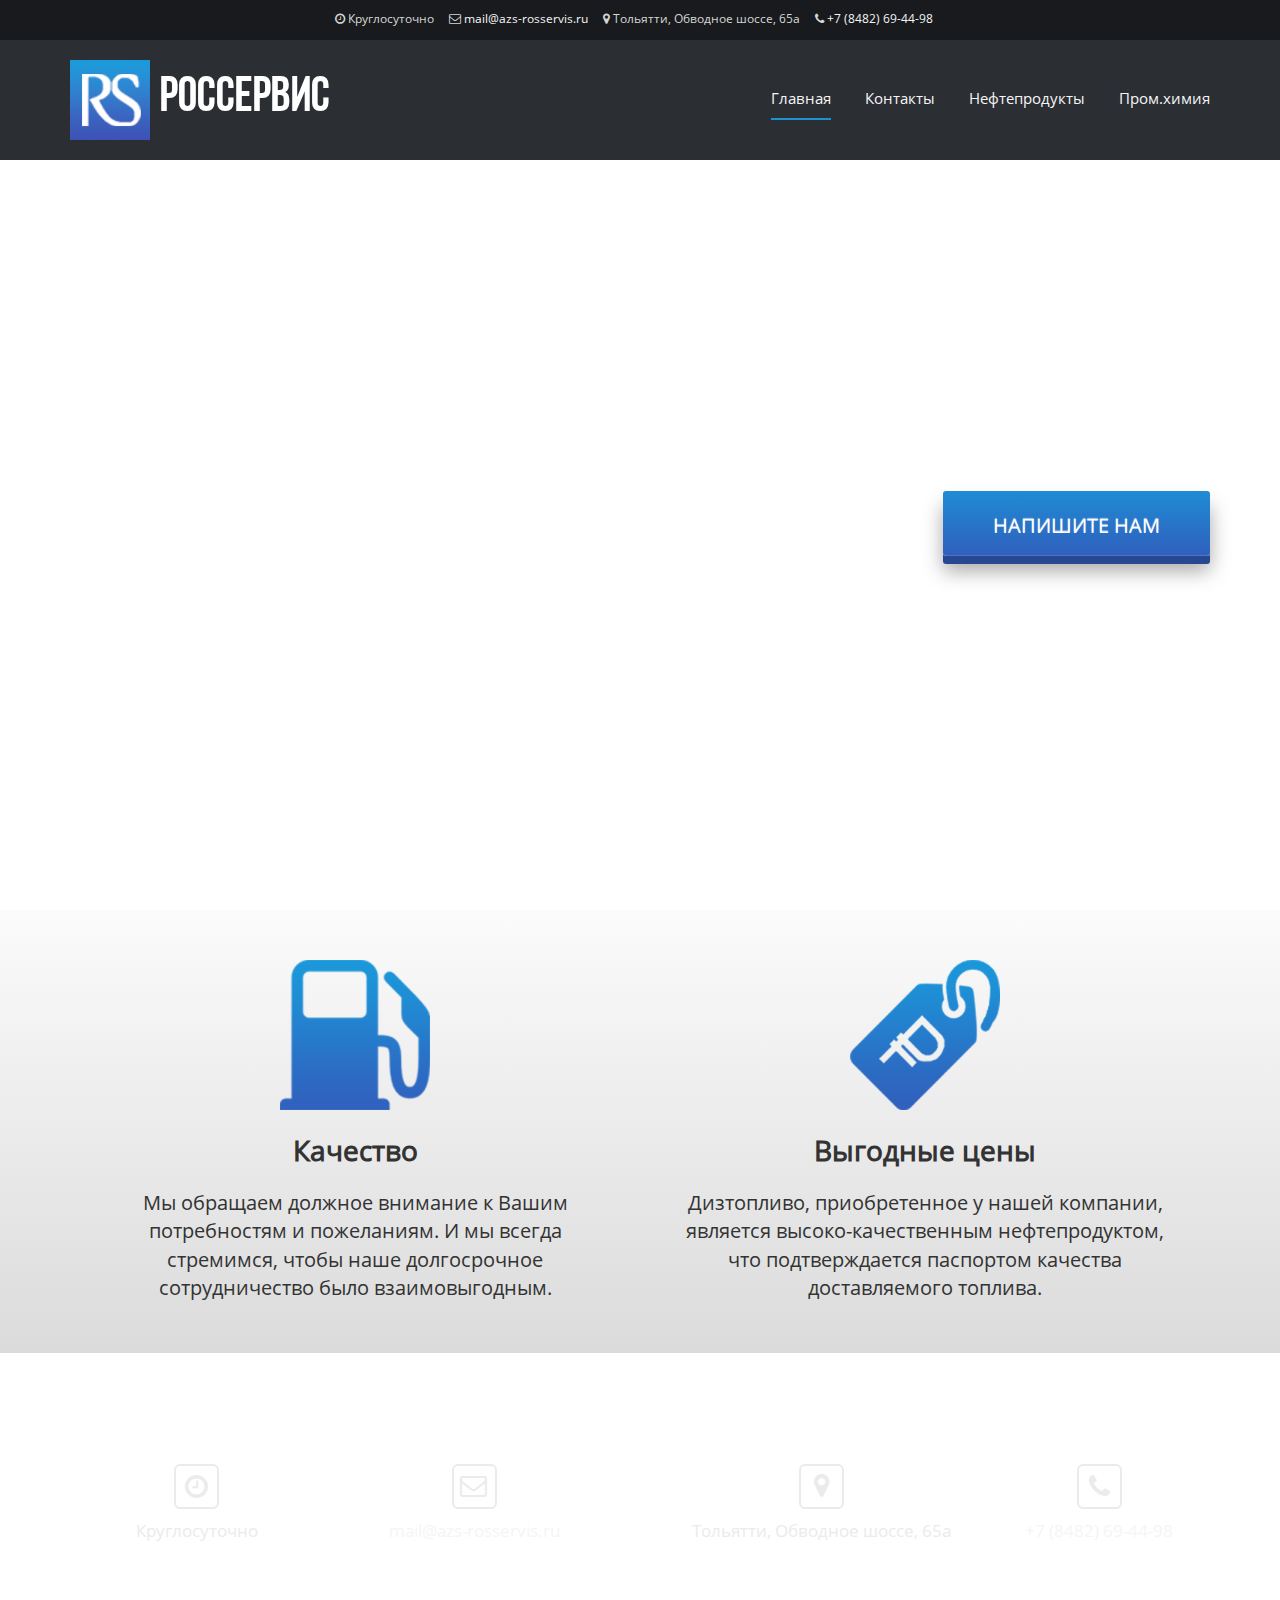
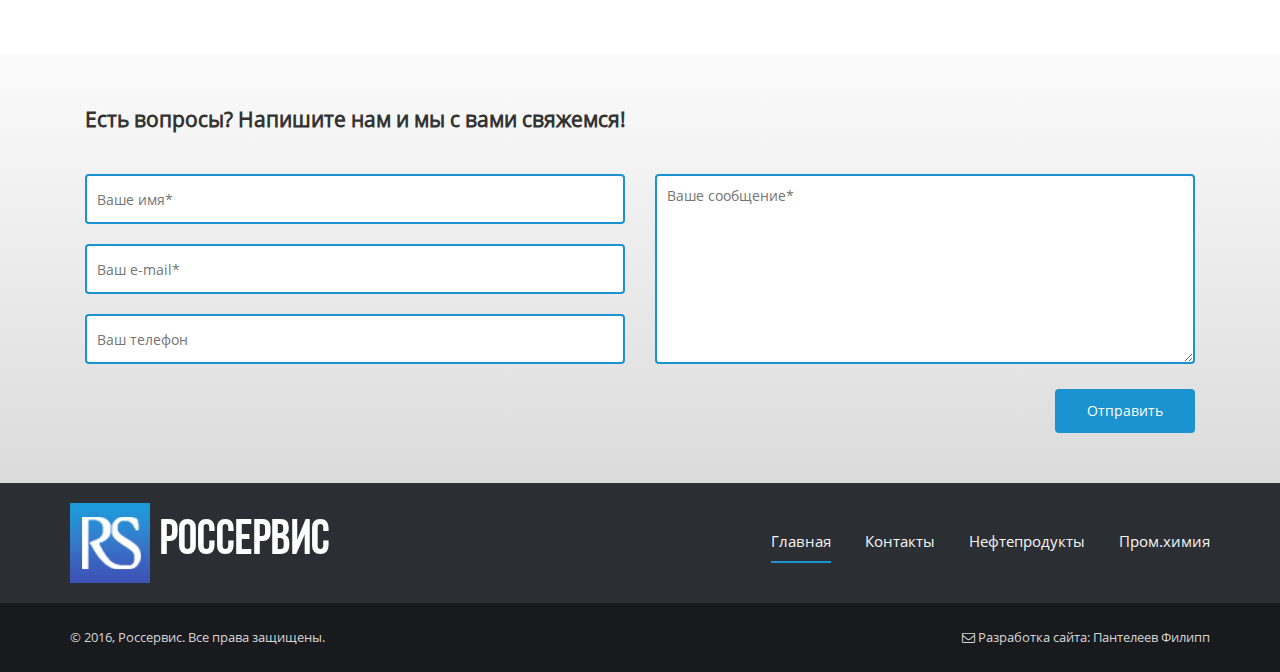
<file: index.html>
<!DOCTYPE html>
<html lang="ru">

<head>
    <meta charset="utf-8">
    <meta http-equiv="X-UA-Compatible" content="IE=edge">
    <meta name="viewport" content="width=device-width, initial-scale=1">
    <meta name="description" content="Компания Россервис осуществляет продажу и доставку светлых нефтепродуктов по всей территории России.
     Мы реализуем дизельное топливо, бензин, прямогонный бензин, абсорбент.">
    <meta name="keywords" content="россервис, нефтепродукты, тольятти, азс, купить нефтепродукт, доставка, бензин, абсорбент, дизельное топливо, тольятти, россия">
    <link rel="shortcut icon" href="img/logo.ico" type="image/x-icon">
    <title>Россервис</title>
    <link href="css/bootstrap-grid-3.3.1.min.css" rel="stylesheet">
    <link rel="stylesheet" href="libs\font-awesome\css\font-awesome.min.css">
    <link rel="stylesheet" href="css\style.css">
    <link rel="stylesheet" href="css\font.css">
    <link rel="stylesheet" href="css\media.css">
    <script src="http://ajax.googleapis.com/ajax/libs/jquery/1.9.1/jquery.min.js"  type="text/javascript"></script>
</head>

<body>
  <!-- google-analytics counter -->
  <script>
    (function(i,s,o,g,r,a,m){i['GoogleAnalyticsObject']=r;i[r]=i[r]||function(){
    (i[r].q=i[r].q||[]).push(arguments)},i[r].l=1*new Date();a=s.createElement(o),
    m=s.getElementsByTagName(o)[0];a.async=1;a.src=g;m.parentNode.insertBefore(a,m)
    })(window,document,'script','https://www.google-analytics.com/analytics.js','ga');

    ga('create', 'UA-88903365-1', 'auto');
    ga('send', 'pageview');

  </script>
  <!-- /google-analytics counter -->

    <!-- to top -->
    <p id="scroller"><a href="#top" title="Наверх"><span><i class="fa fa-angle-up" aria-hidden="true"></i></span></a></p>

    <!-- upper header line -->
    <div class="container-fluid">
        <div class="row">
            <div class=col-sm-12>
                <div class='workTime'>
                    <ul>
                        <li><i class="fa fa-clock-o" aria-hidden="true"></i> Круглосуточно</li>
                        <li><i class="fa fa-envelope-o" aria-hidden="true"></i> <a href="mailto:mail@azs-rosservis.ru">mail@azs-rosservis.ru</a></li>
                        <li><i class="fa fa-map-marker" aria-hidden="true"></i> Тольятти, Обводное шоссе, 65а</li>
                        <li><i class="fa fa-phone" aria-hidden="true"></i> <a href="tel:+7 (8482) 69-44-98"> +7 (8482) 69-44-98</a></li>
                    </ul>
                </div>
            </div>
        </div>
    </div>

    <!-- header -->
    <div class="container-fluid" style="height: 120px; background-color: #2b2e33">
        <div class="container">
            <div class="row">
                <div class="header">
                    <div class="col-xs-5">
                        <div class="logoWrapper">
                            <div class="logo">
                                <a href="index.html" title="На главную"><img src="img\logo.png" alt="Лого"></a>
                            </div>
                            <a href="index.html" title="На главную"><span class="logoText">Россервис</span></a>
                        </div>
                    </div>
                    <div class="col-xs-7">
                        <div class="mainMenu">
                            <a href="index.html" style="border-bottom: 2px solid #1b93d0;">Главная</a>
                            <a href="contacts.html">Контакты</a>
                            <a href="nefprod.html">Нефтепродукты</a>
                            <a href="promhim.html">Пром.химия</a>
                        </div>
                    </div>
                </div>
            </div>
        </div>
    </div>

    <!-- mobile menu -->
    <div class="container-fluid-mobile" style="position: relative; z-index: 1000;">
        <div class="row" style="margin-left: 0px;margin-right: 0px;">
            <div class="col-xs-12-mobile">
                <div id="menuShow">
                    <i class="fa fa-bars" aria-hidden="true"></i>
                </div>
                <div id="mobileMenu">
                    <a href="index.html">Главная</a>
                    <a href="contacts.html">Контакты</a>
                    <a href="nefprod.html">Нефтепродукты</a>
                    <a href="promhim.html">Пром.химия</a>
                </div>
            </div>
        </div>
    </div>

    <div class="dark"></div>

    <!-- description -->
    <div class="container-fluid-desc" data-parallax="scroll" data-bleed="50" data-image-src="img/image1.jpg">
        <div class="container">
            <div class="row">
                <div class="col-md-6">
                    <div class="descText">
                        <h2>О нас:</h2>
                        <p>
                            Компания Россервис осуществляет продажу и доставку светлых нефтепродуктов по всей территории России. Мы реализуем дизельное топливо, бензин, прямогонный бензин, абсорбент. ГОСТ и ТУ только отменного качества.
                        </p> <br />
                        <p>
                            Для каждого клиента у нас индивидуальный подход и гибкая система цен. Мы доставляем заказанные продукты в указанное Вами место точно и в срок.
                        </p>
                    </div>
                </div>
                <div class="col-md-6">
                    <div class="buttonBlock">
                        <p>Есть вопросы?</p>
                        <a href="#form" class="button">
                            <span>НАПИШИТЕ НАМ</span>
                        </a>
                    </div>
                </div>
            </div>
        </div>
    </div>

    <!-- grad blocks -->
    <div class="container-fluid grad">
        <div class="container">
            <div class="col-md-6">
                <div class="quality">
                    <div class="icon1">
                        <img src="img\icon2.png" alt="Качество" title="Качество">
                    </div>
                    <h1>Качество</h1>
                    <p>Мы обращаем должное внимание к Вашим потребностям и пожеланиям. И мы всегда стремимся, чтобы наше долгосрочное сотрудничество было взаимовыгодным.</p>
                </div>
            </div>
            <div class="col-md-6">
                <div class="prices">
                    <div class="icon2">
                        <img src="img\icon1.png" alt="Выгодные цены" title="Выгодные цены">
                    </div>
                    <h1>Выгодные цены</h1>
                    <p>Дизтопливо, приобретенное у нашей компании, является высоко-качественным нефтепродуктом, что подтверждается паспортом качества доставляемого топлива.</p>
                </div>
            </div>
        </div>
    </div>

    <!-- contacts -->
    <div class="container-fluid" data-parallax="scroll" data-bleed="280" data-image-src="img/grad.jpg">
        <div class="container">
            <div class="row">
                <div class="col-md-6">
                    <div class="contacts">
                        <div>
                            <i class="fa fa-clock-o" aria-hidden="true" style="padding-top: 8px;"></i>
                            <br>
                            <span>Круглосуточно</span>
                        </div>
                        <div>
                            <i class="fa fa-envelope-o" aria-hidden="true" style="padding-top: 7px; padding-right: 1px;"></i>
                            <br>
                            <span><a href="mailto:mail@azs-rosservis.ru">mail@azs-rosservis.ru</a></span>
                        </div>
                        <br>
                    </div>
                </div>
                <div class="col-md-6 bl2">
                    <div class="contacts">
                        <div>
                            <i class="fa fa-map-marker" aria-hidden="true" style="padding-top: 7px;"></i>
                            <br>
                            <span>Тольятти, Обводное шоссе, 65а</span>
                        </div>
                        <div>
                            <i class="fa fa-phone" aria-hidden="true" style="padding-top: 8px;"></i>
                            <br>
                            <span><a href="tel:+7 (8482) 69-44-98">+7 (8482) 69-44-98</a></span>
                        </div>
                    </div>
                </div>
            </div>
        </div>

    </div>


    <!-- map -->
    <div class="container-fluid" data-parallax="scroll" data-bleed="50">
        <div class="row">
            <div class=col-sm-12>
                <div class="map">
                    <script type="text/javascript" charset="utf-8" async src="https://api-maps.yandex.ru/services/constructor/1.0/js/?sid=B5uUH7pcvO8YWdEahmIpZGvYuyvx53Mr&amp;width=100%25&amp;height=300&amp;lang=ru_RU&amp;sourceType=constructor&amp;scroll=false"></script>
                </div>
            </div>
        </div>
    </div>

    <!-- feedback form -->
    <div class="container-fluid grad feedBackForm" id="form">
        <div class="container">
            <div class="col-md-12">
                <h2 style="margin-top: 50px;">Есть вопросы? Напишите нам и мы с вами свяжемся!</h2>
                <br>
            </div>
            <div class="messages"></div>
        </div>
        <div class="container">
            <div class="col-md-6">

                <input type="text" id="user_name" value="" placeholder="Ваше имя*" /><br/>
                <input type="text" id="user_email" value="" placeholder="Ваш e-mail*" /><br/>
                <input type="tel" id="user_tel" value="" placeholder="Ваш телефон" /><br/>

            </div>
            <div class="col-md-6">

                <textarea id="text_comment" placeholder="Ваше сообщение*"></textarea>
                <br/>
                <input type="button" value="Отправить" id="btn_submit" />

            </div>

        </div>
    </div>

    <!-- footer -->
    <div class="container-fluid" style="height: 120px; background-color: #2b2e33">
        <div class="container">
            <div class="row">
                <div class="col-xs-6">
                    <div class="logoWrapper">
                        <div class="logo">
                            <a href="index.html" title="На главную"><img src="img\logo.png" alt="Лого"></a>
                        </div>
                        <a href="index.html" title="На главную"><span class="logoText">Россервис</span></a>
                    </div>
                </div>
                <div class="col-xs-6">
                    <div class="mainMenu">
                        <a href="index.html" style="border-bottom: 2px solid #1b93d0;">Главная</a>
                        <a href="contacts.html">Контакты</a>
                        <a href="nefprod.html">Нефтепродукты</a>
                        <a href="promhim.html">Пром.химия</a>
                    </div>
                </div>
            </div>
        </div>
    </div>

    <div class="container-fluid" style="background-color: #181a1d;">
        <div class="container">
            <div class="row">
                <div class=col-sm-6>
                    <div class='copyright'>
                        <p> &copy; 2016, Россервис. Все права защищены.</p>
                    </div>
                </div>
                <div class=col-sm-6>
                    <div class='author'>
                         <a href="mailto:PanteleevPhil@gmail.com"><i class="fa fa-envelope-o" aria-hidden="true"></i> Разработка сайта: Пантелеев Филипп</a>
                    </div>
                </div>
            </div>
        </div>
    </div>

    <script src="js/bootstrap.min.js"></script>
    <script src="js/parallax.min.js"></script>
    <script src="js/custom.js"></script>
    <script>
        $(document).ready(function(){
            $('#btn_submit').click(function(){
                // собираем данные с формы
                var user_name    = $('#user_name').val();
                var user_email   = $('#user_email').val();
                var user_tel     = $('#user_tel').val();
                var text_comment = $('#text_comment').val();
                // отправляем данные
                $.ajax({
                    url: "mail.php", // куда отправляем
                    type: "post", // метод передачи
                    dataType: "json", // тип передачи данных
                    data: { // что отправляем
                        "user_name":    user_name,
                        "user_email":   user_email,
                        "user_tel":     user_tel,
                        "text_comment": text_comment
                    },
                    // после получения ответа сервера
                    success: function(data){
                        $('.messages').html(data.result); // выводим ответ сервера
                    }
                });
            });
        });
    </script>

</body>
</html>
</file>
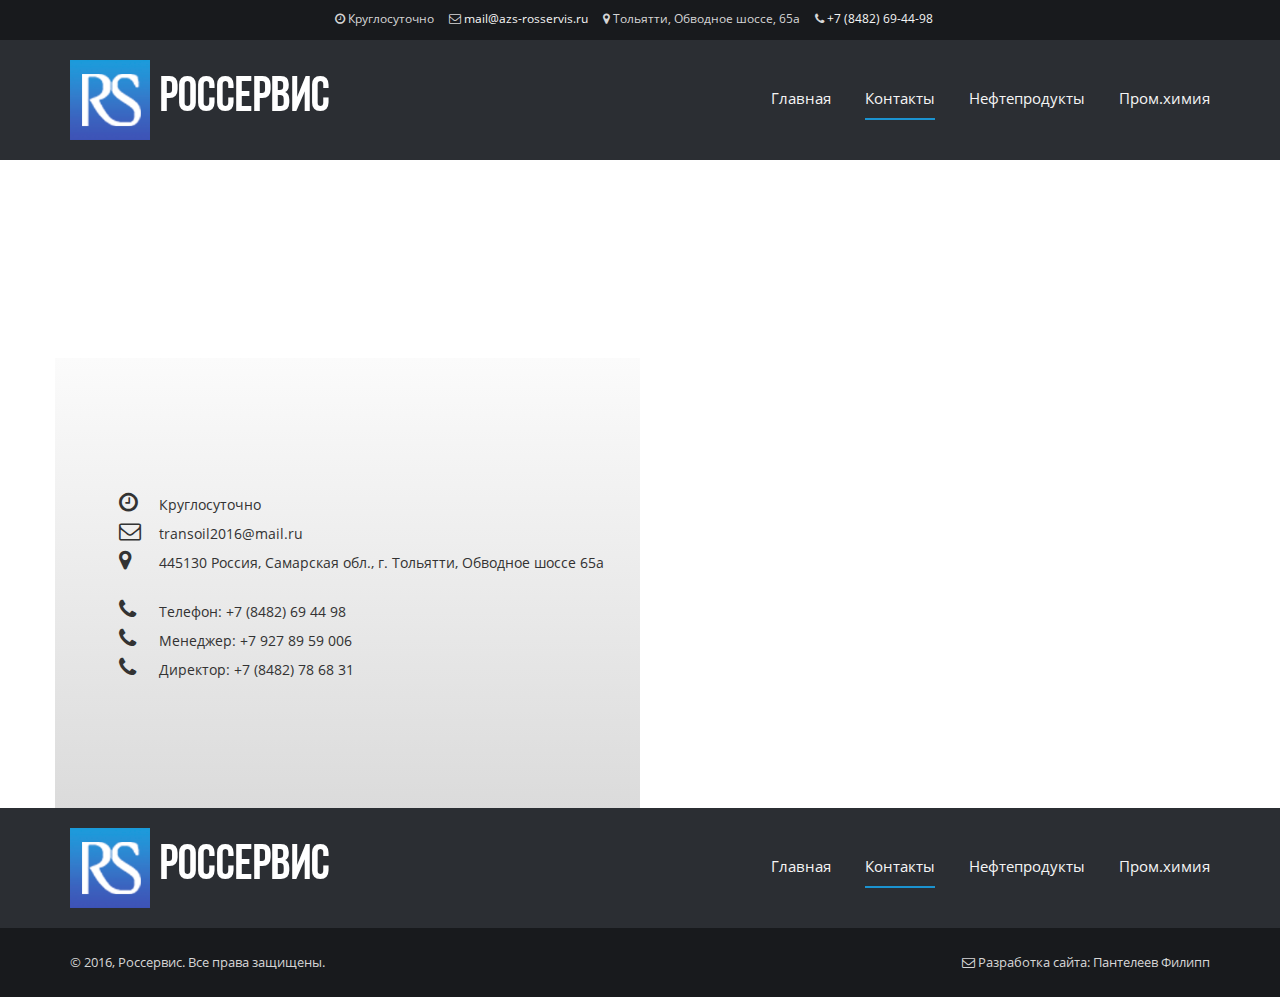
<file: contacts.html>
<!DOCTYPE html>
<html lang="ru">

<head>
    <meta charset="utf-8">
    <meta http-equiv="X-UA-Compatible" content="IE=edge">
    <meta name="viewport" content="width=device-width, initial-scale=1">
    <meta name="description" content="Компания Россервис осуществляет продажу и доставку светлых нефтепродуктов по всей территории России.
     Мы реализуем дизельное топливо, бензин, прямогонный бензин, абсорбент.">
    <meta name="keywords" content="россервис, нефтепродукты, азс, купить нефтепродукт, доставка, бензин, абсорбент, дизельное топливо, тольятти, россия">
    <link rel="shortcut icon" href="img/logo.ico" type="image/x-icon">
    <title>Россервис | Контакты</title>
    <link href="css/bootstrap-grid-3.3.1.min.css" rel="stylesheet">
    <link rel="stylesheet" href="libs\font-awesome\css\font-awesome.min.css">
    <link rel="stylesheet" href="css\style.css">
    <link rel="stylesheet" href="css\table.css">
    <link rel="stylesheet" href="css\font.css">
    <link rel="stylesheet" href="css\media.css">
</head>

<body>
  <!-- google-analytics counter -->
  <script>
    (function(i,s,o,g,r,a,m){i['GoogleAnalyticsObject']=r;i[r]=i[r]||function(){
    (i[r].q=i[r].q||[]).push(arguments)},i[r].l=1*new Date();a=s.createElement(o),
    m=s.getElementsByTagName(o)[0];a.async=1;a.src=g;m.parentNode.insertBefore(a,m)
    })(window,document,'script','https://www.google-analytics.com/analytics.js','ga');

    ga('create', 'UA-88903365-1', 'auto');
    ga('send', 'pageview');

  </script>
  <!-- /google-analytics counter -->

    <!-- to top -->
    <p id="scroller"><a href="#top" title="Наверх"><span><i class="fa fa-angle-up" aria-hidden="true"></i></span></a></p>

    <!-- upper header line -->
    <div class="container-fluid">
        <div class="row">
            <div class=col-sm-12>
                <div class='workTime'>
                    <ul>
                        <li><i class="fa fa-clock-o" aria-hidden="true"></i> Круглосуточно</li>
                        <li><i class="fa fa-envelope-o" aria-hidden="true"></i> <a href="mailto:mail@azs-rosservis.ru">mail@azs-rosservis.ru</a></li>
                        <li><i class="fa fa-map-marker" aria-hidden="true"></i> Тольятти, Обводное шоссе, 65а</li>
                        <li><i class="fa fa-phone" aria-hidden="true"></i> <a href="tel:+7 (8482) 69-44-98"> +7 (8482) 69-44-98</a></li>
                    </ul>
                </div>
            </div>
        </div>
    </div>

    <!-- header -->
    <div class="container-fluid" style="height: 120px; background-color: #2b2e33">
        <div class="container">
            <div class="row">
                <div class="header">
                    <div class="col-xs-5">
                        <div class="logoWrapper">
                            <div class="logo">
                                <a href="index.html" title="На главную"><img src="img\logo.png" alt="Лого"></a>
                            </div>
                            <a href="index.html" title="На главную"><span class="logoText">Россервис</span></a>
                        </div>
                    </div>
                    <div class="col-xs-7">
                        <div class="mainMenu">
                            <a href="index.html">Главная</a>
                            <a href="contacts.html" style="border-bottom: 2px solid #1b93d0;">Контакты</a>
                            <a href="nefprod.html">Нефтепродукты</a>
                            <a href="promhim.html">Пром.химия</a>
                        </div>
                    </div>
                </div>
            </div>
        </div>
    </div>

    <!-- mobile menu -->
    <div class="container-fluid-mobile" style="position: relative; z-index: 1000;">
        <div class="row" style="margin-left: 0px;margin-right: 0px;">
            <div class="col-xs-12-mobile">
                <div id="menuShow">
                    <i class="fa fa-bars" aria-hidden="true"></i>
                </div>
                <div id="mobileMenu">
                    <a href="index.html">Главная</a>
                    <a href="contacts.html">Контакты</a>
                    <a href="nefprod.html">Нефтепродукты</a>
                    <a href="promhim.html">Пром.химия</a>
                </div>
            </div>
        </div>
    </div>

    <div class="dark"></div>

    <!-- contacts -->

    <div class="container-fluid" style="padding: 0" data-parallax="scroll" data-bleed="150" data-image-src="img/grad.jpg">
        <div class="container">
            <div class="row">
                <div class="table-header">
                    <h1>Контакты</h1>
                </div>
                <div class="col-md-6" style="padding: 0">

                    <div class="contacts-page">
                        <div class="contacts-page-info">
                            <i class="fa fa-clock-o" aria-hidden="true"></i><span>Круглосуточно</span><br>
                            <i class="fa fa-envelope-o" aria-hidden="true"></i><span>transoil2016@mail.ru</span><br>
                            <i class="fa fa-map-marker" aria-hidden="true"></i><span>445130 Россия, Самарская обл., г. Тольятти, Обводное шоссе 65a</span><br><br>

                            <i class="fa fa-phone" aria-hidden="true"></i><span>Телефон: +7 (8482) 69 44 98</span> <br>
                            <i class="fa fa-phone" aria-hidden="true"></i><span>Менеджер: +7 927 89 59 006</span><br>
                            <i class="fa fa-phone" aria-hidden="true"></i><span>Директор: +7 (8482) 78 68 31</span><br>
                        </div>
                    </div>

                </div>

                <div class="col-md-6" style="padding: 0">
                    <div class="map">
                        <script type="text/javascript" charset="utf-8" async src="https://api-maps.yandex.ru/services/constructor/1.0/js/?sid=B5uUH7pcvO8YWdEahmIpZGvYuyvx53Mr&amp;width=100%25&amp;height=450&amp;lang=ru_RU&amp;sourceType=constructor&amp;scroll=false"></script>
                    </div>
                </div>

            </div>
        </div>
    </div>

    <!-- footer -->
    <div class="container-fluid" style="height: 120px; background-color: #2b2e33">
        <div class="container">
            <div class="row">
                <div class="col-xs-6">
                    <div class="logoWrapper">
                        <div class="logo">
                            <a href="index.html" title="На главную"><img src="img\logo.png" alt="Лого"></a>
                        </div>
                        <a href="index.html" title="На главную"><span class="logoText">Россервис</span></a>
                    </div>
                </div>
                <div class="col-xs-6">
                    <div class="mainMenu">
                        <a href="index.html">Главная</a>
                        <a href="contacts.html" style="border-bottom: 2px solid #1b93d0;">Контакты</a>
                        <a href="nefprod.html">Нефтепродукты</a>
                        <a href="promhim.html">Пром.химия</a>
                    </div>
                </div>
            </div>
        </div>
    </div>

    <div class="container-fluid" style="background-color: #181a1d;">
        <div class="container">
            <div class="row">
                <div class=col-sm-6>
                    <div class='copyright'>
                        <p> &copy; 2016, Россервис. Все права защищены.</p>
                    </div>
                </div>
                <div class=col-sm-6>
                    <div class='author'>
                      <a href="mailto:PanteleevPhil@gmail.com"><i class="fa fa-envelope-o" aria-hidden="true"></i> Разработка сайта: Пантелеев Филипп</a>
                    </div>
                </div>
            </div>
        </div>
    </div>

    <!-- jQuery (necessary for Bootstrap's JavaScript plugins) -->
    <script src="https://ajax.googleapis.com/ajax/libs/jquery/1.11.0/jquery.min.js"></script>
    <!-- Include all compiled plugins (below), or include individual files as needed -->
    <script src="js/bootstrap.min.js"></script>
    <script src="js/parallax.min.js"></script>
    <script src="js/custom.js"></script>
</body>

</html>
</file>
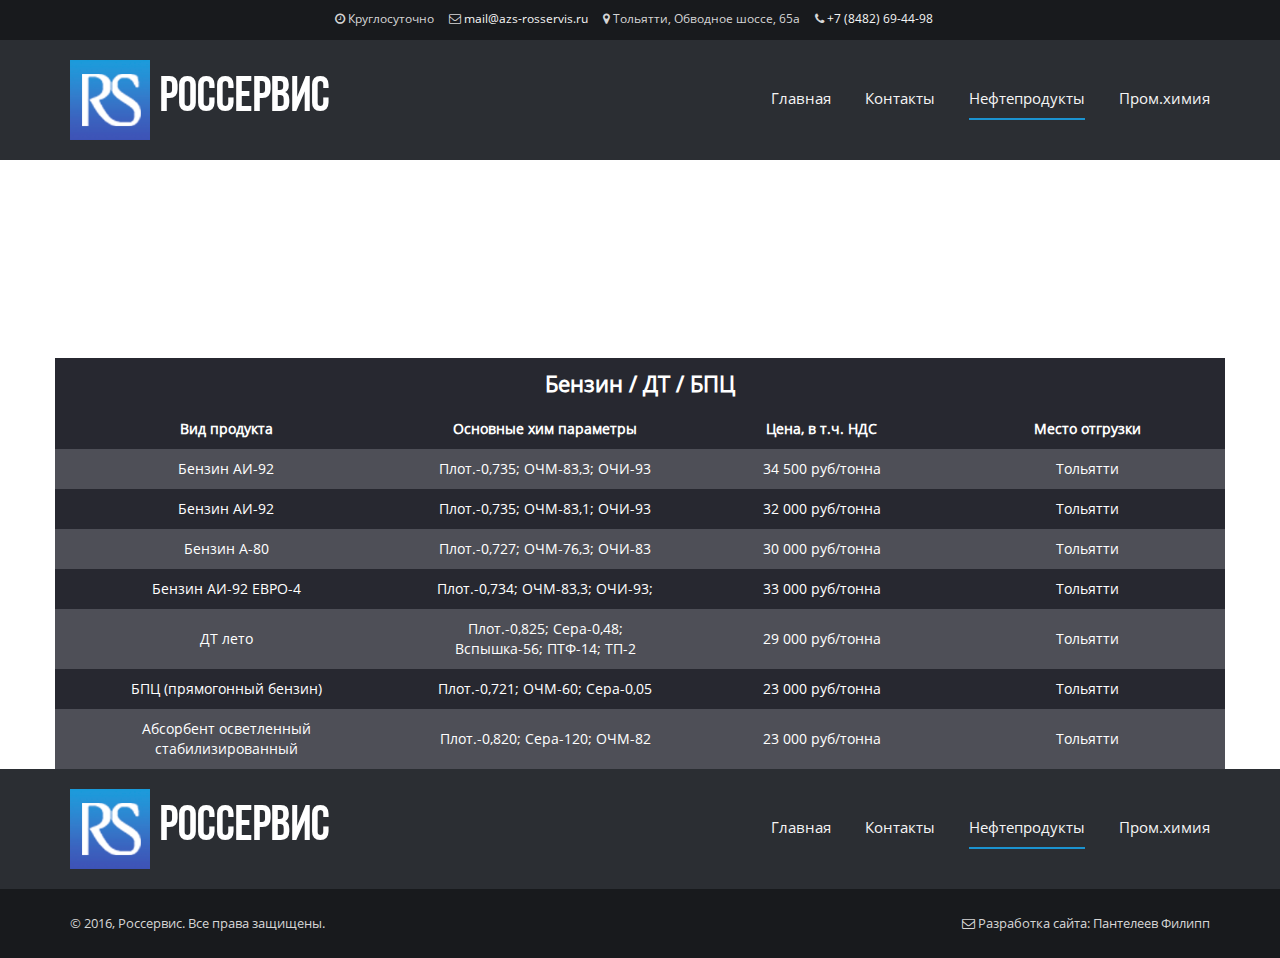
<file: nefprod.html>
<!DOCTYPE html>
<html lang="ru">

<head>
    <meta charset="utf-8">
    <meta http-equiv="X-UA-Compatible" content="IE=edge">
    <meta name="viewport" content="width=device-width, initial-scale=1">
    <meta name="description" content="Компания Россервис осуществляет продажу и доставку светлых нефтепродуктов по всей территории России.
     Мы реализуем дизельное топливо, бензин, прямогонный бензин, абсорбент.">
    <meta name="keywords" content="россервис, нефтепродукты, азс, купить нефтепродукт, доставка, бензин, абсорбент, дизельное топливо, тольятти, россия">
    <link rel="shortcut icon" href="img/logo.ico" type="image/x-icon">
    <title>Россервис | Нефтепродукты</title>
    <link href="css/bootstrap-grid-3.3.1.min.css" rel="stylesheet">
    <link rel="stylesheet" href="libs\font-awesome\css\font-awesome.min.css">
    <link rel="stylesheet" href="css\style.css">
    <link rel="stylesheet" href="css\table.css">
    <link rel="stylesheet" href="css\font.css">
    <link rel="stylesheet" href="css\media.css">
</head>

<body>
  <!-- google-analytics counter -->
  <script>
    (function(i,s,o,g,r,a,m){i['GoogleAnalyticsObject']=r;i[r]=i[r]||function(){
    (i[r].q=i[r].q||[]).push(arguments)},i[r].l=1*new Date();a=s.createElement(o),
    m=s.getElementsByTagName(o)[0];a.async=1;a.src=g;m.parentNode.insertBefore(a,m)
    })(window,document,'script','https://www.google-analytics.com/analytics.js','ga');

    ga('create', 'UA-88903365-1', 'auto');
    ga('send', 'pageview');

  </script>
  <!-- /google-analytics counter -->

    <!-- to top -->
    <p id="scroller"><a href="#top" title="Наверх"><span><i class="fa fa-angle-up" aria-hidden="true"></i></span></a></p>

    <!-- upper header line -->
    <div class="container-fluid">
        <div class="row">
            <div class=col-sm-12>
                <div class='workTime'>
                    <ul>
                        <li><i class="fa fa-clock-o" aria-hidden="true"></i> Круглосуточно</li>
                        <li><i class="fa fa-envelope-o" aria-hidden="true"></i> <a href="mailto:mail@azs-rosservis.ru">mail@azs-rosservis.ru</a></li>
                        <li><i class="fa fa-map-marker" aria-hidden="true"></i> Тольятти, Обводное шоссе, 65а</li>
                        <li><i class="fa fa-phone" aria-hidden="true"></i> <a href="tel:+7 (8482) 69-44-98"> +7 (8482) 69-44-98</a></li>
                    </ul>
                </div>
            </div>
        </div>
    </div>

    <!-- header -->
    <div class="container-fluid" style="height: 120px; background-color: #2b2e33">
        <div class="container">
            <div class="row">
                <div class="header">
                    <div class="col-xs-5">
                        <div class="logoWrapper">
                            <div class="logo">
                                <a href="index.html" title="На главную"><img src="img\logo.png" alt="Лого"></a>
                            </div>
                            <a href="index.html" title="На главную"><span class="logoText">Россервис</span></a>
                        </div>
                    </div>
                    <div class="col-xs-7">
                        <div class="mainMenu">
                            <a href="index.html">Главная</a>
                            <a href="contacts.html">Контакты</a>
                            <a href="nefprod.html" style="border-bottom: 2px solid #1b93d0;">Нефтепродукты</a>
                            <a href="promhim.html">Пром.химия</a>
                        </div>
                    </div>
                </div>
            </div>
        </div>
    </div>

    <!-- mobile menu -->
    <div class="container-fluid-mobile" style="position: relative; z-index: 1000;">
        <div class="row" style="margin-left: 0px;margin-right: 0px;">
            <div class="col-xs-12-mobile">
                <div id="menuShow">
                    <i class="fa fa-bars" aria-hidden="true"></i>
                </div>
                <div id="mobileMenu">
                    <a href="index.html">Главная</a>
                    <a href="contacts.html">Контакты</a>
                    <a href="nefprod.html">Нефтепродукты</a>
                    <a href="promhim.html">Пром.химия</a>
                </div>
            </div>
        </div>
    </div>

    <div class="dark"></div>

    <!-- nefprod table -->

    <div class="container-fluid" style="padding: 0" data-parallax="scroll" data-bleed="150" data-image-src="img/grad.jpg">
        <div class="container">
            <div class="row">
                <div class="col-xs-12" style="padding: 0">
                    <div class="table">
                        <div class="table-header">
                            <h1>Нефтепродукты</h1>
                        </div>
                        <table>
                            <caption>
                                Бензин / ДТ / БПЦ
                            </caption>
                            <div class="top_str">
                                <tr>
                                    <th>Вид продукта</th>
                                    <th>Основные хим параметры</th>
                                    <th>Цена, в т.ч. НДС</th>
                                    <th>Место отгрузки</th>

                                </tr>
                            </div>
                            <tbody class="str">
                                <tr>
                                    <td>Бензин АИ-92</td>
                                    <td>Плот.-0,735; ОЧМ-83,3; ОЧИ-93</td>
                                    <td>34 500 руб/тонна</td>
                                    <td>Тольятти</td>
                                </tr>
                                <tr>
                                    <td>Бензин АИ-92</td>
                                    <td>Плот.-0,735; ОЧМ-83,1; ОЧИ-93</td>
                                    <td>32 000 руб/тонна</td>
                                    <td>Тольятти</td>
                                </tr>
                                <tr>
                                    <td>Бензин А-80</td>
                                    <td>Плот.-0,727; ОЧМ-76,3; ОЧИ-83</td>
                                    <td>30 000 руб/тонна</td>
                                    <td>Тольятти</td>
                                </tr>
                                <tr>
                                    <td>Бензин АИ-92 ЕВРО-4</td>
                                    <td>Плот.-0,734; ОЧМ-83,3; ОЧИ-93;</td>
                                    <td>33 000 руб/тонна</td>
                                    <td>Тольятти</td>
                                </tr>
                                <tr>
                                    <td>ДТ лето</td>
                                    <td>Плот.-0,825; Сера-0,48;<br> Вспышка-56; ПТФ-14; ТП-2</td>
                                    <td>29 000 руб/тонна</td>
                                    <td>Тольятти</td>
                                </tr>
                                <tr>
                                    <td>БПЦ (прямогонный бензин)</td>
                                    <td>Плот.-0,721; ОЧМ-60; Сера-0,05</td>
                                    <td>23 000 руб/тонна</td>
                                    <td>Тольятти</td>
                                </tr>
                                <tr>
                                    <td>Абсорбент осветленный <br> стабилизированный</td>
                                    <td>Плот.-0,820; Сера-120; ОЧМ-82</td>
                                    <td>23 000 руб/тонна</td>
                                    <td>Тольятти</td>
                                </tr>
                            </tbody>
                        </table>
                    </div>
                </div>
            </div>
        </div>
    </div>

    <!-- footer -->
    <div class="container-fluid" style="height: 120px; background-color: #2b2e33">
        <div class="container">
            <div class="row">
                <div class="col-xs-6">
                    <div class="logoWrapper">
                        <div class="logo">
                            <a href="index.html" title="На главную"><img src="img\logo.png" alt="Лого"></a>
                        </div>
                        <a href="index.html" title="На главную"><span class="logoText">Россервис</span></a>
                    </div>
                </div>
                <div class="col-xs-6">
                    <div class="mainMenu">
                        <a href="index.html">Главная</a>
                        <a href="contacts.html">Контакты</a>
                        <a href="nefprod.html" style="border-bottom: 2px solid #1b93d0;">Нефтепродукты</a>
                        <a href="promhim.html">Пром.химия</a>
                    </div>
                </div>
            </div>
        </div>
    </div>

    <div class="container-fluid" style="background-color: #181a1d;">
        <div class="container">
            <div class="row">
                <div class=col-sm-6>
                    <div class='copyright'>
                        <p> &copy; 2016, Россервис. Все права защищены.</p>
                    </div>
                </div>
                <div class=col-sm-6>
                    <div class='author'>
                      <a href="mailto:PanteleevPhil@gmail.com"><i class="fa fa-envelope-o" aria-hidden="true"></i> Разработка сайта: Пантелеев Филипп</a>
                    </div>
                </div>
            </div>
        </div>
    </div>

    <!-- jQuery (necessary for Bootstrap's JavaScript plugins) -->
    <script src="https://ajax.googleapis.com/ajax/libs/jquery/1.11.0/jquery.min.js"></script>
    <!-- Include all compiled plugins (below), or include individual files as needed -->
    <script src="js/bootstrap.min.js"></script>
    <script src="js/parallax.min.js"></script>
    <script src="js/custom.js"></script>
</body>

</html>
</file>
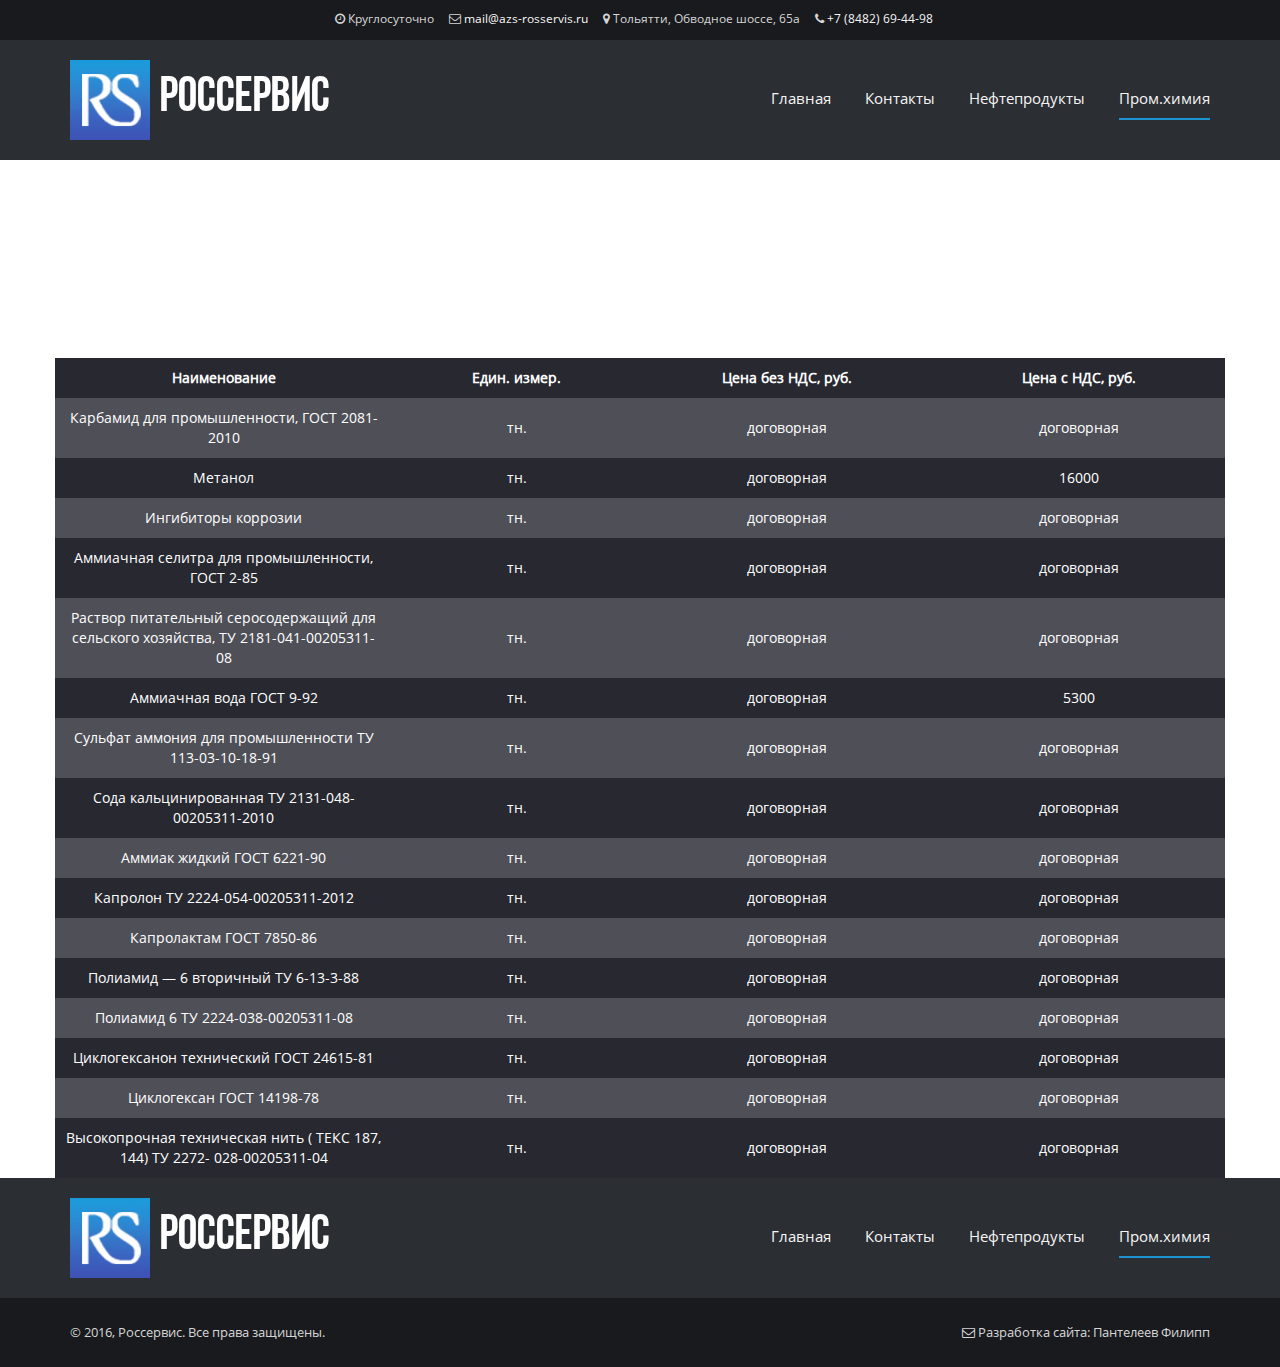
<file: promhim.html>
<!DOCTYPE html>
<html lang="ru">

<head>
    <meta charset="utf-8">
    <meta http-equiv="X-UA-Compatible" content="IE=edge">
    <meta name="viewport" content="width=device-width, initial-scale=1">
    <meta name="description" content="Компания Россервис осуществляет продажу и доставку светлых нефтепродуктов по всей территории России.
     Мы реализуем дизельное топливо, бензин, прямогонный бензин, абсорбент.">
    <meta name="keywords" content="россервис, нефтепродукты, азс, купить нефтепродукт, доставка, бензин, абсорбент, дизельное топливо, тольятти, россия">
    <link rel="shortcut icon" href="img/logo.ico" type="image/x-icon">
    <title>Россервис | Пром.химия</title>
    <link href="css/bootstrap-grid-3.3.1.min.css" rel="stylesheet">
    <link rel="stylesheet" href="libs\font-awesome\css\font-awesome.min.css">
    <link rel="stylesheet" href="css\style.css">
    <link rel="stylesheet" href="css\table.css">
    <link rel="stylesheet" href="css\font.css">
    <link rel="stylesheet" href="css\media.css">
</head>

<body>
  <!-- google-analytics counter -->
  <script>
    (function(i,s,o,g,r,a,m){i['GoogleAnalyticsObject']=r;i[r]=i[r]||function(){
    (i[r].q=i[r].q||[]).push(arguments)},i[r].l=1*new Date();a=s.createElement(o),
    m=s.getElementsByTagName(o)[0];a.async=1;a.src=g;m.parentNode.insertBefore(a,m)
    })(window,document,'script','https://www.google-analytics.com/analytics.js','ga');

    ga('create', 'UA-88903365-1', 'auto');
    ga('send', 'pageview');

  </script>
  <!-- /google-analytics counter -->

    <!-- to top -->
    <p id="scroller"><a href="#top" title="Наверх"><span><i class="fa fa-angle-up" aria-hidden="true"></i></span></a></p>

    <!-- upper header line -->
    <div class="container-fluid">
        <div class="row">
            <div class=col-sm-12>
                <div class='workTime'>
                    <ul>
                        <li><i class="fa fa-clock-o" aria-hidden="true"></i> Круглосуточно</li>
                        <li><i class="fa fa-envelope-o" aria-hidden="true"></i> <a href="mailto:mail@azs-rosservis.ru">mail@azs-rosservis.ru</a></li>
                        <li><i class="fa fa-map-marker" aria-hidden="true"></i> Тольятти, Обводное шоссе, 65а</li>
                        <li><i class="fa fa-phone" aria-hidden="true"></i> <a href="tel:+7 (8482) 69-44-98"> +7 (8482) 69-44-98</a></li>
                    </ul>
                </div>
            </div>
        </div>
    </div>

    <!-- header -->
    <div class="container-fluid" style="height: 120px; background-color: #2b2e33">
        <div class="container">
            <div class="row">
                <div class="header">
                    <div class="col-xs-5">
                        <div class="logoWrapper">
                            <div class="logo">
                                <a href="index.html" title="На главную"><img src="img\logo.png" alt="Лого"></a>
                            </div>
                            <a href="index.html" title="На главную"><span class="logoText">Россервис</span></a>
                        </div>
                    </div>
                    <div class="col-xs-7">
                        <div class="mainMenu">
                            <a href="index.html">Главная</a>
                            <a href="contacts.html">Контакты</a>
                            <a href="nefprod.html">Нефтепродукты</a>
                            <a href="promhim.html" style="border-bottom: 2px solid #1b93d0;">Пром.химия</a>
                        </div>
                    </div>
                </div>
            </div>
        </div>
    </div>

    <!-- mobile menu -->
    <div class="container-fluid-mobile" style="position: relative; z-index: 1000;">
        <div class="row" style="margin-left: 0px;margin-right: 0px;">
            <div class="col-xs-12-mobile">
                <div id="menuShow">
                    <i class="fa fa-bars" aria-hidden="true"></i>
                </div>
                <div id="mobileMenu">
                    <a href="index.html">Главная</a>
                    <a href="contacts.html">Контакты</a>
                    <a href="nefprod.html">Нефтепродукты</a>
                    <a href="promhim.html">Пром.химия</a>
                </div>
            </div>
        </div>
    </div>

    <div class="dark"></div>

    <!-- promhim table -->
    <div class="container-fluid" style="padding: 0" data-parallax="scroll" data-bleed="150" data-image-src="img/grad.jpg">
        <div class="container">
            <div class="row">
                <div class="col-xs-12" style="padding: 0">
                    <div class="table">
                        <div class="table-header">
                            <h1>Промышленная химия</h1>
                        </div>
                        <table>

                            <div class="top_str">
                                <tr>
                                    <th>Наименование</th>
                                    <th>Един. измер.</th>
                                    <th>Цена без НДС, руб.</th>
                                    <th>Цена с НДС, руб.</th>
                                </tr>
                            </div>
                            <tbody class="str">
                                <tr>
                                    <td>Карбамид для промышленности, ГОСТ 2081-2010</td>
                                    <td>тн.</td>
                                    <td>договорная</td>
                                    <td>договорная</td>
                                    </td>

                                </tr>
                                <tr>
                                    <td>Метанол</td>
                                    <td>тн.</td>
                                    <td>договорная</td>
                                    <td>16000</td>
                                    </td>
                                </tr>
                                <tr>
                                    <td>Ингибиторы коррозии</td>
                                    <td>тн.</td>
                                    <td>договорная</td>
                                    <td>договорная</td>

                                </tr>
                                <tr>
                                    <td>Аммиачная селитра для промышленности, ГОСТ 2-85</td>
                                    <td>тн.</td>
                                    <td>договорная</td>
                                    <td>договорная</td>

                                </tr>
                                <tr>
                                    <td>Раствор питательный серосодержащий для сельского хозяйства, ТУ 2181-041-00205311-08</td>
                                    <td>тн.</td>
                                    <td>договорная</td>
                                    <td>договорная</td>

                                </tr>
                                <tr>
                                    <td>Аммиачная вода ГОСТ 9-92</td>
                                    <td>тн.</td>
                                    <td>договорная</td>
                                    <td>5300</td>

                                </tr>
                                <tr>
                                    <td>Сульфат аммония для промышленности ТУ 113-03-10-18-91</td>
                                    <td>тн.</td>
                                    <td>договорная</td>
                                    <td>договорная</td>

                                </tr>

                                <tr>
                                    <td>Сода кальцинированная ТУ 2131-048-00205311-2010</td>
                                    <td>тн.</td>
                                    <td>договорная</td>
                                    <td>договорная</td>

                                </tr>
                                <tr>
                                    <td>Аммиак жидкий ГОСТ 6221-90</td>
                                    <td>тн.</td>
                                    <td>договорная</td>
                                    <td>договорная</td>

                                </tr>
                                <tr>
                                    <td>Капролон ТУ 2224-054-00205311-2012</td>
                                    <td>тн.</td>
                                    <td>договорная</td>
                                    <td>договорная</td>

                                </tr>
                                <tr>
                                    <td>Капролактам ГОСТ 7850-86</td>
                                    <td>тн.</td>
                                    <td>договорная</td>
                                    <td>договорная</td>

                                </tr>
                                <tr>
                                    <td>Полиамид — 6 вторичный ТУ 6-13-3-88</td>
                                    <td>тн.</td>
                                    <td>договорная</td>
                                    <td>договорная</td>

                                </tr>
                                <tr>
                                    <td>Полиамид 6 ТУ 2224-038-00205311-08</td>
                                    <td>тн.</td>
                                    <td>договорная</td>
                                    <td>договорная</td>

                                </tr>
                                <tr>
                                    <td>Циклогексанон технический ГОСТ 24615-81</td>
                                    <td>тн.</td>
                                    <td>договорная</td>
                                    <td>договорная</td>

                                </tr>
                                <tr>
                                    <td>Циклогексан ГОСТ 14198-78</td>
                                    <td>тн.</td>
                                    <td>договорная</td>
                                    <td>договорная</td>

                                </tr>
                                <tr>
                                    <td>Высокопрочная техническая нить ( ТЕКС 187, 144) ТУ 2272- 028-00205311-04</td>
                                    <td>тн.</td>
                                    <td>договорная</td>
                                    <td>договорная</td>

                                </tr>
                            </tbody>
                        </table>
                    </div>
                </div>
            </div>
        </div>
    </div>

    <!-- footer -->
    <div class="container-fluid" style="height: 120px; background-color: #2b2e33">
        <div class="container">
            <div class="row">
                <div class="col-xs-6">
                    <div class="logoWrapper">
                        <div class="logo">
                            <a href="index.html" title="На главную"><img src="img\logo.png" alt="Лого"></a>
                        </div>
                        <a href="index.html" title="На главную"><span class="logoText">Россервис</span></a>
                    </div>
                </div>
                <div class="col-xs-6">
                    <div class="mainMenu">
                        <a href="index.html">Главная</a>
                        <a href="contacts.html">Контакты</a>
                        <a href="nefprod.html">Нефтепродукты</a>
                        <a href="propmhim.html" style="border-bottom: 2px solid #1b93d0;">Пром.химия</a>
                    </div>
                </div>
            </div>
        </div>
    </div>

    <div class="container-fluid" style="background-color: #181a1d;">
        <div class="container">
            <div class="row">
                <div class=col-sm-6>
                    <div class='copyright'>
                        <p> &copy; 2016, Россервис. Все права защищены.</p>
                    </div>
                </div>
                <div class=col-sm-6>
                    <div class='author'>
                      <a href="mailto:PanteleevPhil@gmail.com"><i class="fa fa-envelope-o" aria-hidden="true"></i> Разработка сайта: Пантелеев Филипп</a>
                    </div>
                </div>
            </div>
        </div>
    </div>

    <!-- jQuery (necessary for Bootstrap's JavaScript plugins) -->
    <script src="https://ajax.googleapis.com/ajax/libs/jquery/1.11.0/jquery.min.js"></script>
    <!-- Include all compiled plugins (below), or include individual files as needed -->
    <script src="js/bootstrap.min.js"></script>
    <script src="js/parallax.min.js"></script>
    <script src="js/custom.js"></script>
</body>

</html>
</file>
